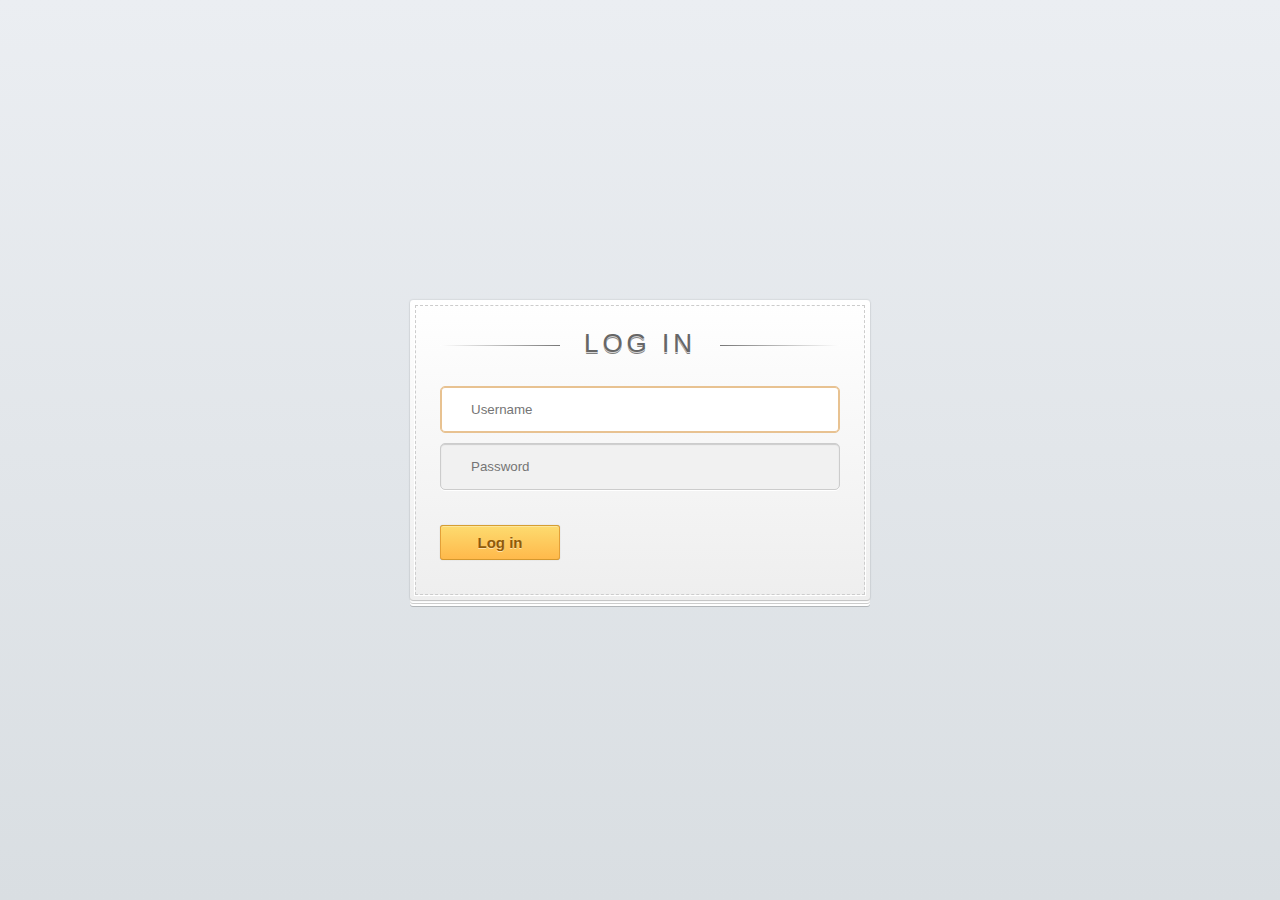
<file: corp-webapp/src/main/webapp/login.html>
<!DOCTYPE html>
<html>
<head lang="en">
    <meta charset="UTF-8">
	<style type="text/css">
		html, body
		{
		    height: 100%;
		}
		
		body
		{
		    font: 12px 'Lucida Sans Unicode', 'Trebuchet MS', Arial, Helvetica;    
		    margin: 0;
		    background-color: #d9dee2;
		    background-image: -webkit-gradient(linear, left top, left bottom, from(#ebeef2), to(#d9dee2));
		    background-image: -webkit-linear-gradient(top, #ebeef2, #d9dee2);
		    background-image: -moz-linear-gradient(top, #ebeef2, #d9dee2);
		    background-image: -ms-linear-gradient(top, #ebeef2, #d9dee2);
		    background-image: -o-linear-gradient(top, #ebeef2, #d9dee2);
		    background-image: linear-gradient(top, #ebeef2, #d9dee2);    
		}
		
		#login
		{
		    background-color: #fff;
		    background-image: -webkit-gradient(linear, left top, left bottom, from(#fff), to(#eee));
		    background-image: -webkit-linear-gradient(top, #fff, #eee);
		    background-image: -moz-linear-gradient(top, #fff, #eee);
		    background-image: -ms-linear-gradient(top, #fff, #eee);
		    background-image: -o-linear-gradient(top, #fff, #eee);
		    background-image: linear-gradient(top, #fff, #eee);  
		    height: 240px;
		    width: 400px;
		    margin: -150px 0 0 -230px;
		    padding: 30px;
		    position: absolute;
		    top: 50%;
		    left: 50%;
		    z-index: 0;
		    -moz-border-radius: 3px;
		    -webkit-border-radius: 3px;
		    border-radius: 3px;  
		    -webkit-box-shadow:
		          0 0 2px rgba(0, 0, 0, 0.2),
		          0 1px 1px rgba(0, 0, 0, .2),
		          0 3px 0 #fff,
		          0 4px 0 rgba(0, 0, 0, .2),
		          0 6px 0 #fff,  
		          0 7px 0 rgba(0, 0, 0, .2);
		    -moz-box-shadow:
		          0 0 2px rgba(0, 0, 0, 0.2),  
		          1px 1px   0 rgba(0,   0,   0,   .1),
		          3px 3px   0 rgba(255, 255, 255, 1),
		          4px 4px   0 rgba(0,   0,   0,   .1),
		          6px 6px   0 rgba(255, 255, 255, 1),  
		          7px 7px   0 rgba(0,   0,   0,   .1);
		    box-shadow:
		          0 0 2px rgba(0, 0, 0, 0.2),  
		          0 1px 1px rgba(0, 0, 0, .2),
		          0 3px 0 #fff,
		          0 4px 0 rgba(0, 0, 0, .2),
		          0 6px 0 #fff,  
		          0 7px 0 rgba(0, 0, 0, .2);
		}
		
		#login:before
		{
		    content: '';
		    position: absolute;
		    z-index: -1;
		    border: 1px dashed #ccc;
		    top: 5px;
		    bottom: 5px;
		    left: 5px;
		    right: 5px;
		    -moz-box-shadow: 0 0 0 1px #fff;
		    -webkit-box-shadow: 0 0 0 1px #fff;
		    box-shadow: 0 0 0 1px #fff;
		}
		
		/*--------------------*/
		
		h1
		{
		    text-shadow: 0 1px 0 rgba(255, 255, 255, .7), 0px 2px 0 rgba(0, 0, 0, .5);
		    text-transform: uppercase;
		    text-align: center;
		    color: #666;
		    margin: 0 0 30px 0;
		    letter-spacing: 4px;
		    font: normal 26px/1 Verdana, Helvetica;
		    position: relative;
		}
		
		h1:after, h1:before
		{
		    background-color: #777;
		    content: "";
		    height: 1px;
		    position: absolute;
		    top: 15px;
		    width: 120px;   
		}
		
		h1:after
		{ 
		    background-image: -webkit-gradient(linear, left top, right top, from(#777), to(#fff));
		    background-image: -webkit-linear-gradient(left, #777, #fff);
		    background-image: -moz-linear-gradient(left, #777, #fff);
		    background-image: -ms-linear-gradient(left, #777, #fff);
		    background-image: -o-linear-gradient(left, #777, #fff);
		    background-image: linear-gradient(left, #777, #fff);      
		    right: 0;
		}
		
		h1:before
		{
		    background-image: -webkit-gradient(linear, right top, left top, from(#777), to(#fff));
		    background-image: -webkit-linear-gradient(right, #777, #fff);
		    background-image: -moz-linear-gradient(right, #777, #fff);
		    background-image: -ms-linear-gradient(right, #777, #fff);
		    background-image: -o-linear-gradient(right, #777, #fff);
		    background-image: linear-gradient(right, #777, #fff);
		    left: 0;
		}
		
		/*--------------------*/
		
		fieldset
		{
		    border: 0;
		    padding: 0;
		    margin: 0;
		}
		
		/*--------------------*/
		
		#inputs input
		{
		    background: #f1f1f1 url(http://www.red-team-design.com/wp-content/uploads/2011/09/login-sprite.png) no-repeat;
		    padding: 15px 15px 15px 30px;
		    margin: 0 0 10px 0;
		    width: 353px; /* 353 + 2 + 45 = 400 */
		    border: 1px solid #ccc;
		    -moz-border-radius: 5px;
		    -webkit-border-radius: 5px;
		    border-radius: 5px;
		    -moz-box-shadow: 0 1px 1px #ccc inset, 0 1px 0 #fff;
		    -webkit-box-shadow: 0 1px 1px #ccc inset, 0 1px 0 #fff;
		    box-shadow: 0 1px 1px #ccc inset, 0 1px 0 #fff;
		}
		
		#username
		{
		    background-position: 5px -2px !important;
		}
		
		#password
		{
		    background-position: 5px -52px !important;
		}
		
		#inputs input:focus
		{
		    background-color: #fff;
		    border-color: #e8c291;
		    outline: none;
		    -moz-box-shadow: 0 0 0 1px #e8c291 inset;
		    -webkit-box-shadow: 0 0 0 1px #e8c291 inset;
		    box-shadow: 0 0 0 1px #e8c291 inset;
		}
		
		/*--------------------*/
		#actions
		{
		    margin: 25px 0 0 0;
		}
		
		#submit
		{		
		    background-color: #ffb94b;
		    background-image: -webkit-gradient(linear, left top, left bottom, from(#fddb6f), to(#ffb94b));
		    background-image: -webkit-linear-gradient(top, #fddb6f, #ffb94b);
		    background-image: -moz-linear-gradient(top, #fddb6f, #ffb94b);
		    background-image: -ms-linear-gradient(top, #fddb6f, #ffb94b);
		    background-image: -o-linear-gradient(top, #fddb6f, #ffb94b);
		    background-image: linear-gradient(top, #fddb6f, #ffb94b);
		    
		    -moz-border-radius: 3px;
		    -webkit-border-radius: 3px;
		    border-radius: 3px;
		    
		    text-shadow: 0 1px 0 rgba(255,255,255,0.5);
		    
		     -moz-box-shadow: 0 0 1px rgba(0, 0, 0, 0.3), 0 1px 0 rgba(255, 255, 255, 0.3) inset;
		     -webkit-box-shadow: 0 0 1px rgba(0, 0, 0, 0.3), 0 1px 0 rgba(255, 255, 255, 0.3) inset;
		     box-shadow: 0 0 1px rgba(0, 0, 0, 0.3), 0 1px 0 rgba(255, 255, 255, 0.3) inset;    
		    
		    border-width: 1px;
		    border-style: solid;
		    border-color: #d69e31 #e3a037 #d5982d #e3a037;
		
		    float: left;
		    height: 35px;
		    padding: 0;
		    width: 120px;
		    cursor: pointer;
		    font: bold 15px Arial, Helvetica;
		    color: #8f5a0a;
		}
		
		#submit:hover,#submit:focus
		{		
		    background-color: #fddb6f;
		    background-image: -webkit-gradient(linear, left top, left bottom, from(#ffb94b), to(#fddb6f));
		    background-image: -webkit-linear-gradient(top, #ffb94b, #fddb6f);
		    background-image: -moz-linear-gradient(top, #ffb94b, #fddb6f);
		    background-image: -ms-linear-gradient(top, #ffb94b, #fddb6f);
		    background-image: -o-linear-gradient(top, #ffb94b, #fddb6f);
		    background-image: linear-gradient(top, #ffb94b, #fddb6f);
		}	
		
		#submit:active
		{		
		    outline: none;
		   
		     -moz-box-shadow: 0 1px 4px rgba(0, 0, 0, 0.5) inset;
		     -webkit-box-shadow: 0 1px 4px rgba(0, 0, 0, 0.5) inset;
		     box-shadow: 0 1px 4px rgba(0, 0, 0, 0.5) inset;		
		}
		
		#submit::-moz-focus-inner
		{
		  border: none;
		}
		
		#actions a
		{
		    color: #3151A2;    
		    float: right;
		    line-height: 35px;
		    margin-left: 10px;
		}

		/*--------------------*/
	</style>
</head>
<body>
	<div align="center">
	<form id="login" action="j_spring_security_check" method="POST">
		<h1>Log In</h1>
		<div id="div1"></div>
		<fieldset id="inputs">
	        <input id="username" name="j_username" type="text" placeholder="Username" autofocus required>   
	        <input id="password" name="j_password" type="password" placeholder="Password" required>
	    </fieldset>
	    <fieldset id="actions">
	        <input type="submit" id="submit" value="Log in">
	    </fieldset>
	</form>
	</div>

</body>

</html>
</file>
